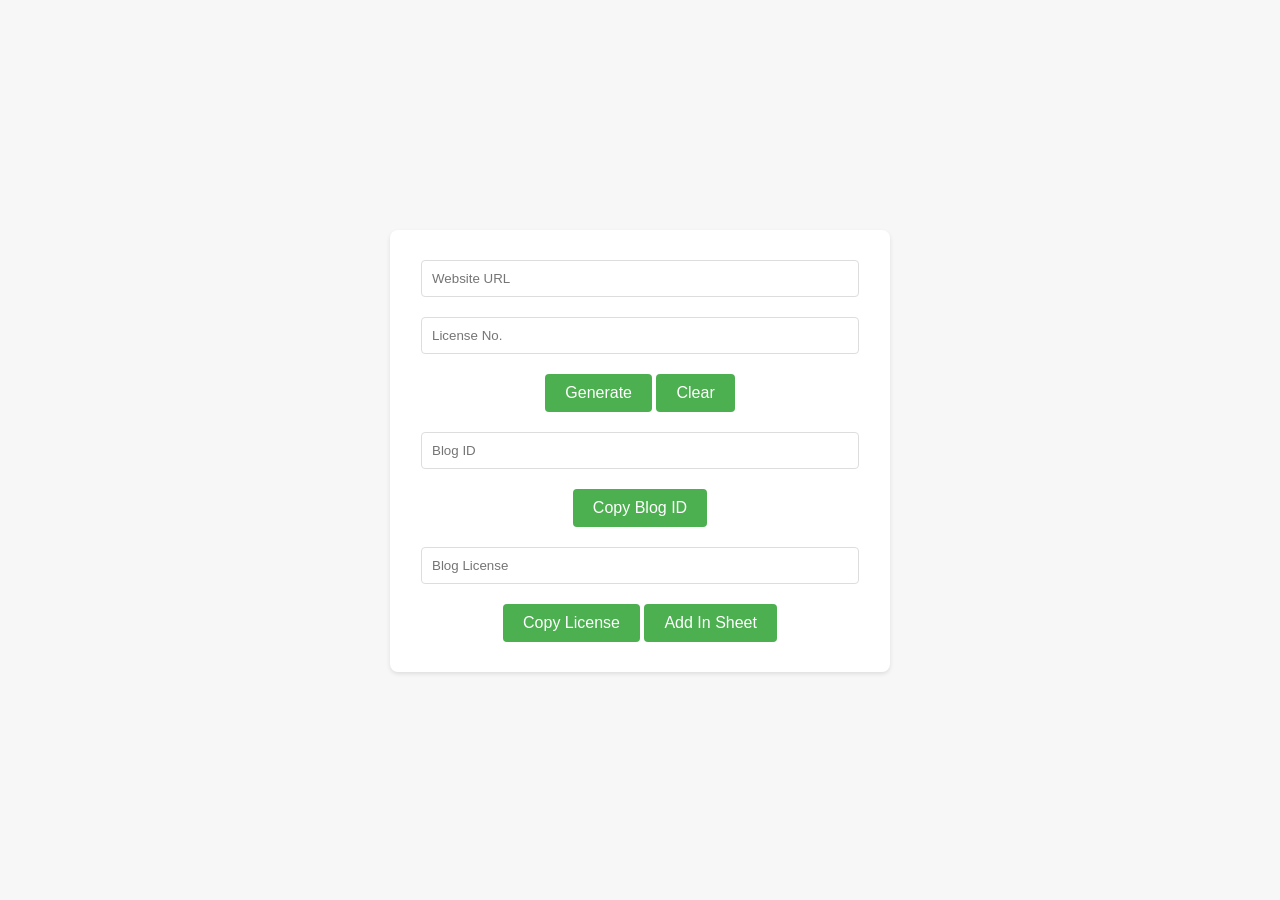
<file: index.html>
<!DOCTYPE html>
<html lang="en">
<head>
<meta charset="UTF-8">
<meta name="viewport" content="width=device-width, initial-scale=1.0">
<title>Generate Blog ID and License</title>
<style>
    body {
        font-family: Arial, sans-serif;
        background-color: #f7f7f7;
        margin: 0;
        padding: 0;
    }
    center {
        display: flex;
        justify-content: center;
        align-items: center;
        height: 100vh;
        padding: 10px;
        box-sizing: border-box;
    }
    .container {
        background-color: #fff;
        padding: 20px;
        border-radius: 8px;
        box-shadow: 0 2px 4px rgba(0, 0, 0, 0.1);
        max-width: 500px;
        width: 100%;
        text-align: center;
        box-sizing: border-box;
        margin-top: 1px;
    }
    input[type="text"] {
        width: calc(100% - 22px);
        padding: 10px;
        margin: 10px 0;
        border: 1px solid #ddd;
        border-radius: 4px;
        box-sizing: border-box;
    }
    button.button {
        background-color: #4CAF50;
        color: white;
        padding: 10px 20px;
        margin: 10px 0;
        border: none;
        border-radius: 4px;
        cursor: pointer;
        font-size: 16px;
    }
    button.button:hover {
        background-color: #45a049;
    }
    h3 {
        margin: 20px 0;
    }
    a {
        text-decoration: none;
    }
    @media screen and (max-width: 600px) {
        .container {
            padding: 10px;
        }
        input[type="text"] {
            padding: 8px;
            font-size: 14px;
        }
        button.button {
            padding: 8px 16px;
            font-size: 14px;
        }
        h3 {
            font-size: 18px;
        }
    }
    .toastNotif {
        position: fixed;
        left: 50%;
        bottom: -70px;
        display: inline-flex;
        align-items: center;
        justify-content: center;
        background: #323232;
        color: rgba(255, 255, 255, 0.8);
        font-size: 14px;
        border-radius: 3px;
        padding: 13px 24px;
        box-shadow: 0 5px 35px rgba(149, 157, 165, 0.3);
        opacity: 0;
        transform: translateX(-50%);
        transition: all 0.5s ease;
        z-index: 99981;
    }
    .toastNotif.show {
        bottom: 20px;
        opacity: 1;
    }
    .spinner {
        display: none;
        margin: 10px auto;
        border: 4px solid #f3f3f3;
        border-top: 4px solid #4CAF50;
        border-radius: 50%;
        width: 20px;
        height: 20px;
        animation: spin 1s linear infinite;
    }
    @keyframes spin {
        0% { transform: rotate(0deg); }
        100% { transform: rotate(360deg); }
    }
</style>
</head>
<body>

<script src='https://cdnjs.cloudflare.com/ajax/libs/jquery/3.5.1/jquery.min.js'></script>

<center>
    <div class="container">
        <div id="msg1"></div>
        <input id="ens" type="text" placeholder="Website URL">
        <input id="ens1" type="text" placeholder="License No." onkeypress="return isNumber(event)">
        <button class="button" onclick="validateInputs()">Generate</button>
        <button class="button" onclick="eraseText()">Clear</button>
        <input type="text" id="blogid1" placeholder="Blog ID" readonly>
        <div class="spinner" id="spinner"></div>
        <button class="button" onclick="copyid()">Copy Blog ID</button>
        <input type="text" id="license1" placeholder="Blog License" readonly>
        <button class="button" onclick="copy1()">Copy License</button>
        <!--[ Paste Your Google sheet Link in href '' ]-->
        <a target='_blank' href='https://docs.google.com/spreadsheets/d/1sjgyjYUwQD-xvdm8791HY0_ngwYj4QlzfegQ6kjfaWE/edit?gid=0#gid=0'>
            <button class="button" type="submit" id="btnSubmit">Add In Sheet</button>
        </a>
    </div>
</center>

<div id="toastNotif" class="toastNotif"></div>

<script>
    function validateInputs() {
        var url = document.getElementById("ens").value;
        var license = document.getElementById("ens1").value;
        if (url === "") {
            showNotification('Please provide the Website URL.');
        } else if (license === "") {
            showNotification('Please provide the License No.');
        } else {
            encrypt();
        }
    }

    function encrypt() {
        var text = document.getElementById("ens").value;
        var chars = "0123456789abcdefghijklmnopqrstuvwxyzABCDEFGHIJKLMNOPQRSTUVWXYZ";
        var passwordLength = 15;
        var password = "";
        for (var i = 0; i <= passwordLength; i++) {
            var randomNumber = Math.floor(Math.random() * chars.length);
            password += chars.substring(randomNumber, randomNumber + 1);
        }
        
        document.getElementById("spinner").style.display = "block"; // Show spinner

        $.ajax({
            url: text + "/feeds/posts/summary/?alt=json",
            type: "get",
            dataType: "jsonp",
            success: function(data) {
                var dataID = data.feed.id.$t;
                var IDblog = dataID.split('-');
                var blogID = IDblog[1];
                document.getElementById("blogid1").value = blogID;
                document.getElementById("spinner").style.display = "none"; // Hide spinner
            },
            error: function() {
                showNotification('Failed to fetch Blog ID.');
                document.getElementById("spinner").style.display = "none"; // Hide spinner
            }
        });
        
        var text2 = document.getElementById("ens1").value;
        var password1 = text2 + "-" + password;
        document.getElementById("license1").value = password1;
    }

    function eraseText() {
        document.getElementById("blogid1").value = "";
        document.getElementById("license1").value = "";
        document.getElementById("ens1").value = "";
        document.getElementById("ens").value = "";
    }

    function copyid() {
        let textarea = document.getElementById("blogid1");
        textarea.select();
        document.execCommand("copy");
        showNotification('Blog ID has been copied to clipboard');
    }

    function copy1() {
        let textarea1 = document.getElementById("license1");
        textarea1.select();
        document.execCommand("copy");
        showNotification('License has been copied to clipboard');
    }

    function showNotification(message) {
        const toast = document.getElementById('toastNotif');
        toast.textContent = message;
        toast.className = 'toastNotif show';
        setTimeout(() => {
            toast.className = 'toastNotif';
        }, 2000);
    }

    function isNumber(evt) {
        var charCode = (evt.which) ? evt.which : evt.keyCode;
        if (charCode > 31 && (charCode < 48 || charCode > 57)) {
            showNotification('Only numbers are allowed in License No.');
            evt.preventDefault();
            return false;
        }
        return true;
    }
</script>
</body>
</html>
</file>
